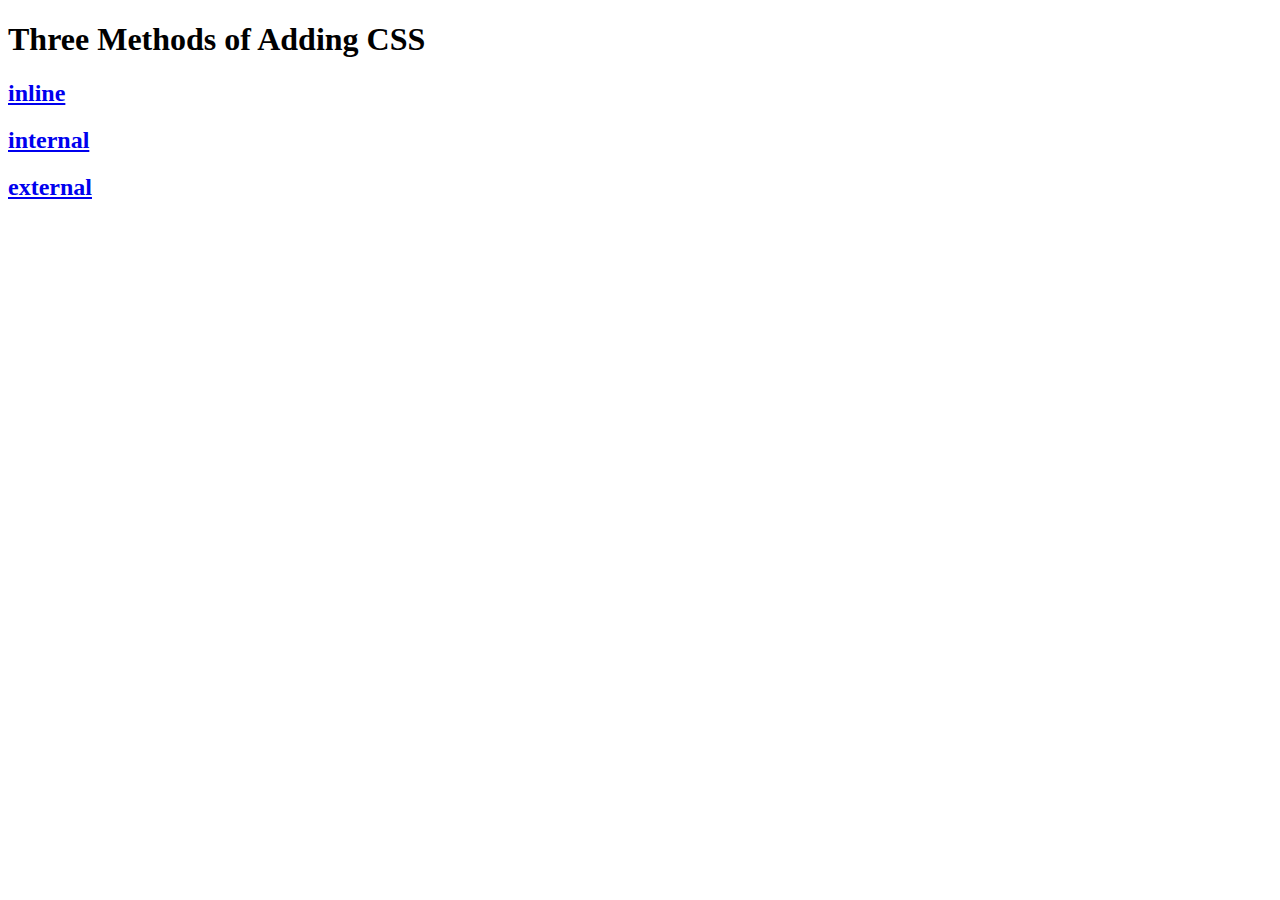
<file: CSS/5.1. Adding CSS/index.html>
<!DOCTYPE html>
<html lang="en">

<head>
  <meta charset="UTF-8">
  <title>Adding CSS</title>
</head>

<body>
  <h1>Three Methods of Adding CSS</h1>
  <h2><a href="inline.html">inline</a></h2>
  <h2><a href="internal.html">internal</a></h2>
  <h2><a href="./external.html">external</a></h2>

</body>

</html>
</file>
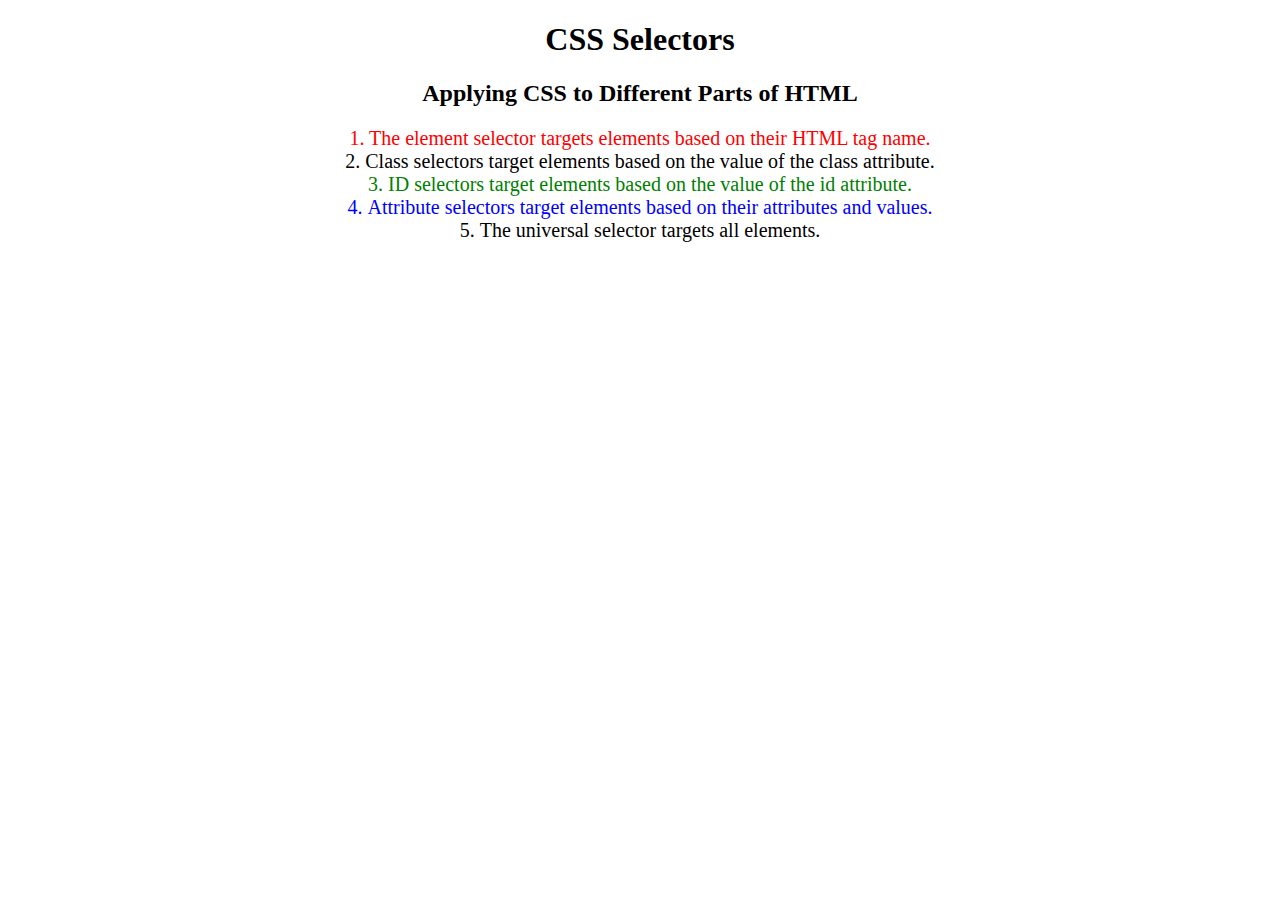
<file: CSS/5.3 CSS Selectors/index.html>
<!DOCTYPE html>
<html lang="en">

<head>
  <meta charset="UTF-8">
  <title>CSS Selectors</title>
  <link rel="stylesheet" href="./style.css" />
</head>

<body>
  <h1>CSS Selectors</h1>
  <h2>Applying CSS to Different Parts of HTML</h2>
  <!-- TODO 1: Set the CSS for all paragraph tags to "color: red" -->
  <p class="note" value="1">1. The element selector targets elements based on their HTML tag name.</p>

  <ol>
    <!-- TODO 2: Set the CSS for all elements with a class of "note" to "font-size: 20px" -->
    <li class="note" value="2">Class selectors target elements based on the value of the class attribute.</li>

    <!-- TODO 3: Set the CSS for the element with an id of "id-selector-demo" to "color: green" -->
    <li class="note" id="id-selector-demo" value="3">ID selectors target elements based on the value of the id
      attribute.</li>

    <!-- TODO 4: Set the CSS for the li elements that have the "value" attribute set to "4" to have "color: blue" -->
    <li class="note" value="4">Attribute selectors target elements based on their attributes and values.</li>

    <!-- TODO 5: Set all elements to have "text-align: center" -->
    <li class="note" value="5">The universal selector targets all elements.</li>
  </ol>

</body>

</html>
</file>
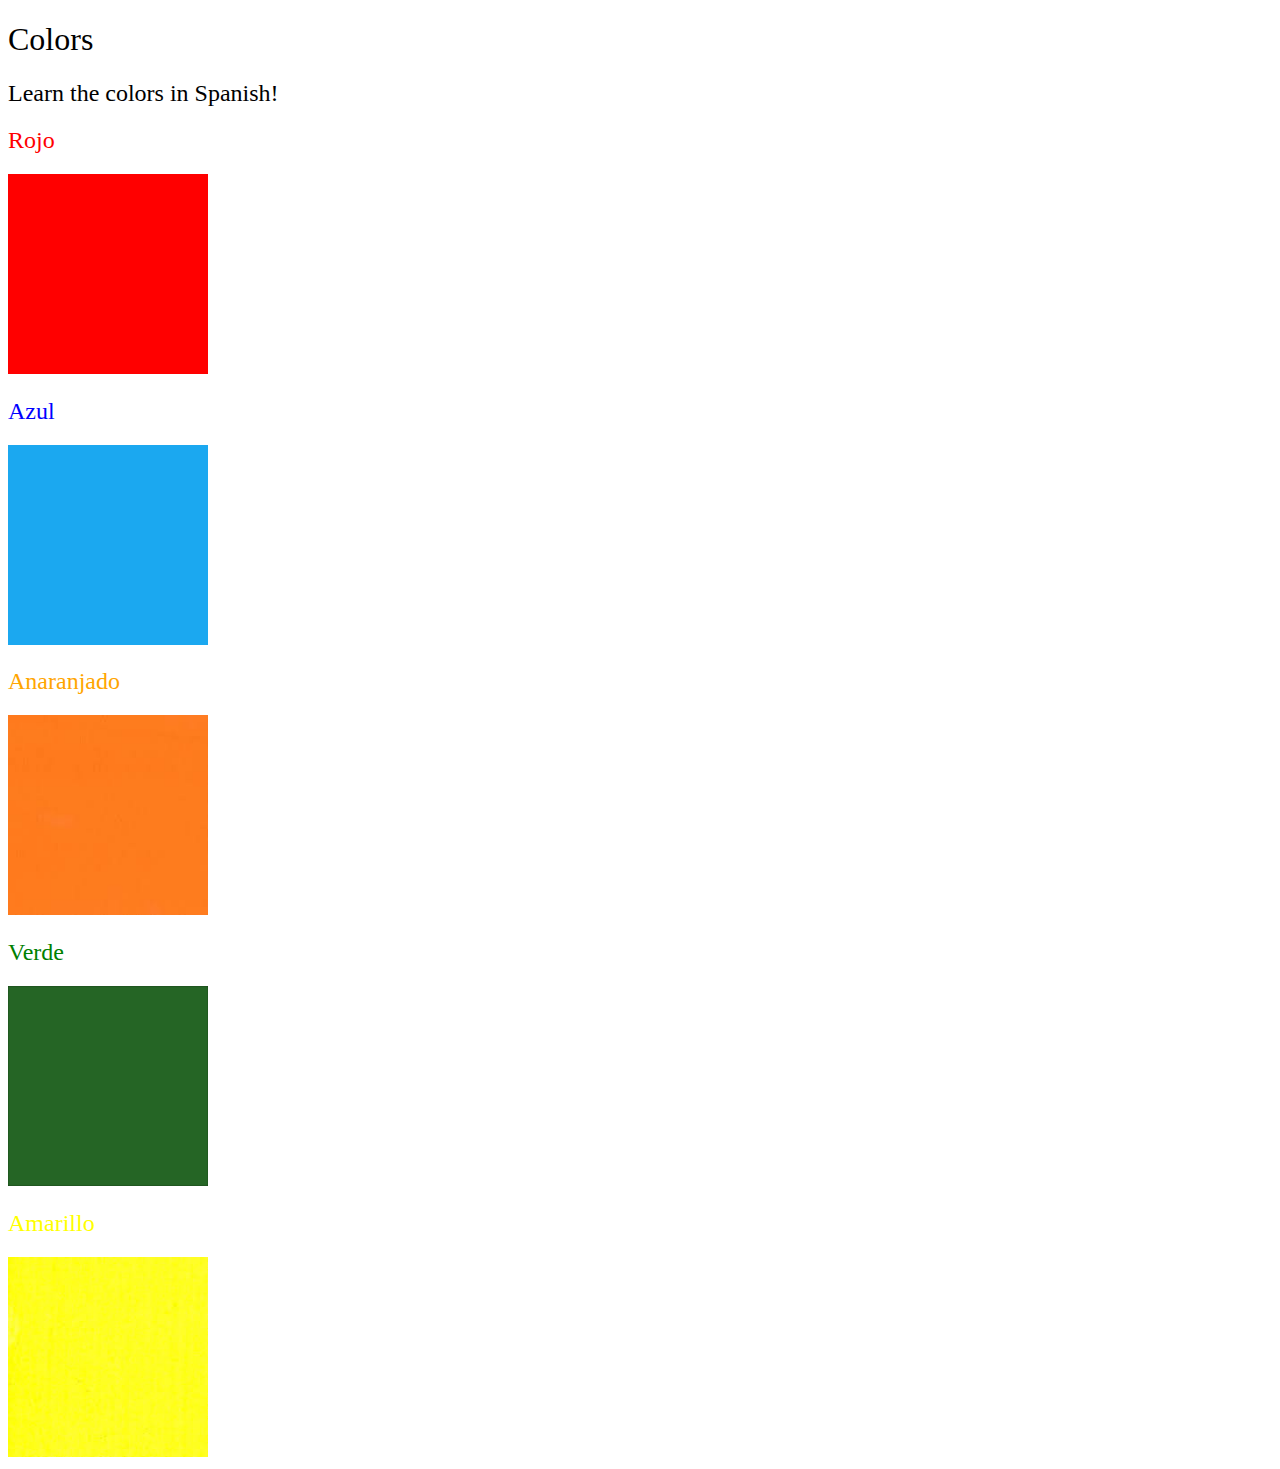
<file: CSS/5.4 color/index.html>
<!DOCTYPE html>
<html lang="en">
  <head>
    <meta charset="UTF-8" />
    <title>Spanish Vocabulary</title>
    <link rel="stylesheet" href="./style.css" />
  </head>

  <body>
    <h1>Colors</h1>
    <h2>Learn the colors in Spanish!</h2>
    <h2 class="color-title" id="red">Rojo</h2>
    <img src="./assets/images/red.png" alt="red" />

    <h2 class="color-title" id="blue">Azul</h2>
    <img src="./assets/images/blue.png" alt="blue" />

    <h2 class="color-title" id="orange">Anaranjado</h2>
    <img src="./assets/images/orange.png" alt="orange" />

    <h2 class="color-title" id="green">Verde</h2>
    <img src="./assets/images/green.png" alt="green" />

    <h2 class="color-title" id="yellow">Amarillo</h2>
    <img src="./assets/images/yellow.png" alt="yellow" />
  </body>
</html>
</file>
<file: CSS/5.3 CSS Selectors/style.css>
ol {
  margin-left: -40px;
  margin-top: -20px;
  list-style-position: inside;
}

p{
  color:red
}
.note{
  font-size: 20px;
}
#id-selector-demo{
  color: green;
}
li[value="4"]{
  color:blue
}
*{
  text-align: center;
}
</file>
<file: CSS/5.4 color/style.css>
#red{
    color: red;
}
#blue{
    color: blue;
}
#orange{
    color: orange;
}
#green{
    color: green;
}
#yellow{
    color: yellow;
}
*{
    font-weight: normal;
}
img{
    height: 200px;
    width: 200px;
}
</file>
